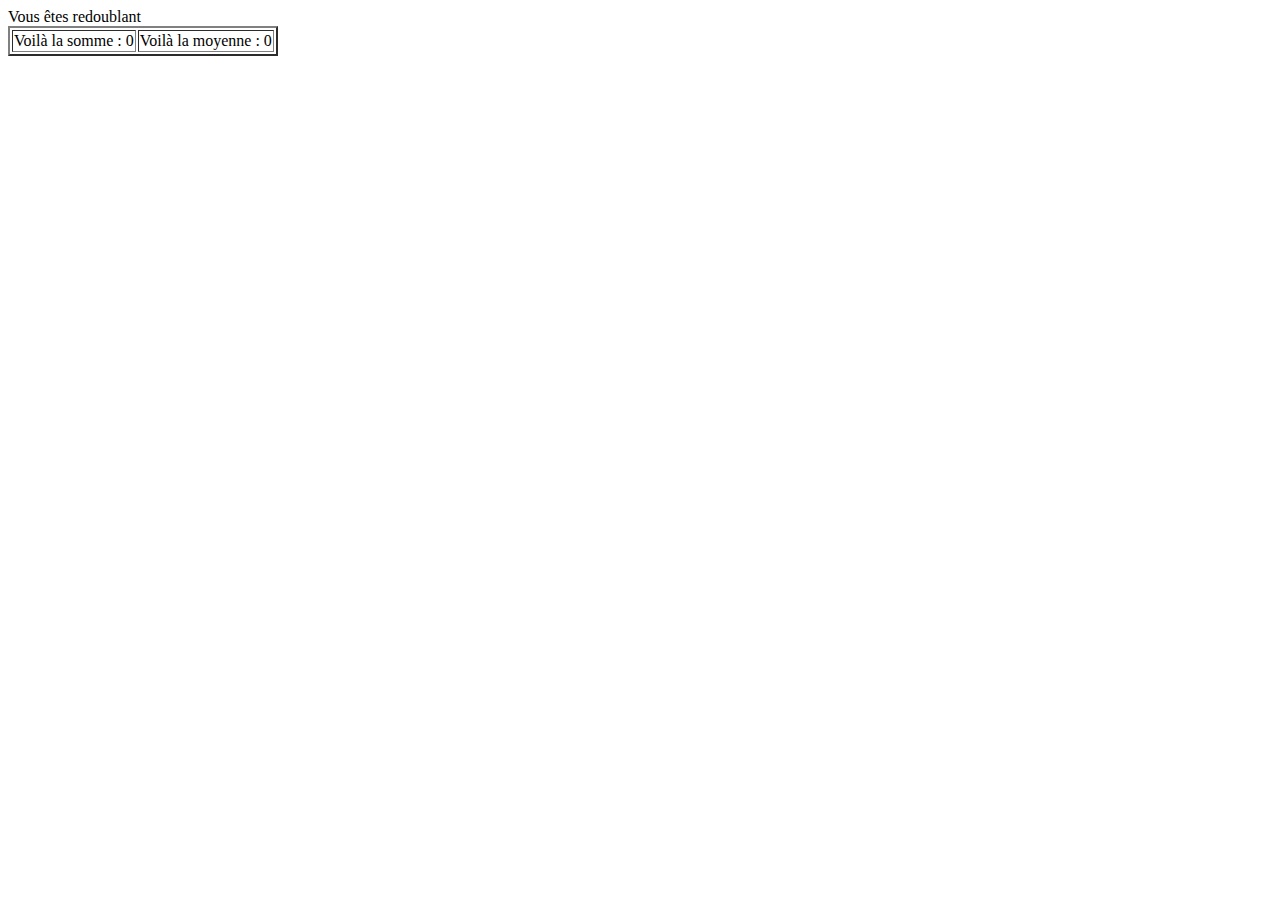
<file: exo1_js.html>
<!DOCTYPE html>
<html>
<head>
	<title>Exercice 1 en JS</title>
</head>
<body>
<script type="text/javascript">
	var note1 = Number(prompt("Donner une première note"));
	var note2 = Number(prompt("Donner une deuxième note"));
	var note3 = Number(prompt("Donner une troisième note"));

	var somme = note1*2+note2*2+note3*3;

	var moyenne = somme / 7;

if (moyenne>=10)
		document.write("Vous êtes admis");
else
		document.write("Vous êtes redoublant");
<!-- Utiliser "doc write" à la place de alert pour afficher le" if" et "else" dans la page -->


	document.write("<table border =2>")
	document.write("<td> Voilà la somme : " + somme +"<br></td>");
	document.write("<td> Voilà la moyenne : " + moyenne + "</td>");
	document.write("</table>")

	
</script>
</body>
</html>
</file>
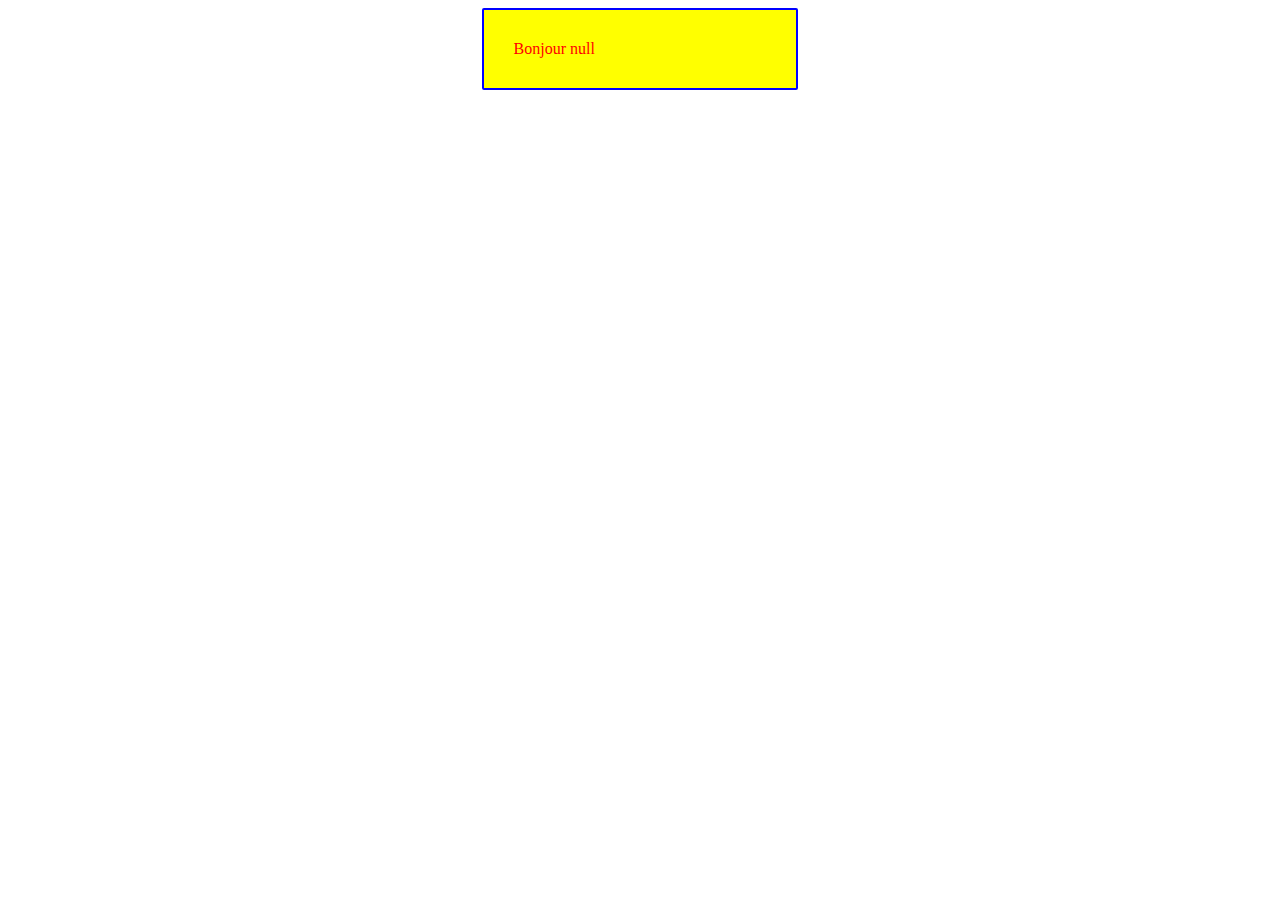
<file: exo2_js.html>
<!DOCTYPE html>
<html>
<head>
	<title>Exercice 2 en JS</title>
	<link rel="stylesheet" type="text/css" href="exo2_js.css">
</head>
<body>
<script type="text/javascript">

	var prenom = prompt("Veuillez saisir votre prénom");
	document.write("<div class=c>")
	document.write("Bonjour "+prenom)
	document.write("</div>")
</script>
</body>
</html>

<!--*********************************************-->
<!--# html: pour mettre les color texte
document.write("<p1> Bonjour </p1>");
document.write("<p2>" + prenom +"</p2>");

#CSS : p1{
	color: red;
	font-size: 46px;
}
p2 {
	color: blue;
	font-size: 46px;
}
-->
<!--*********************************************-->
</file>
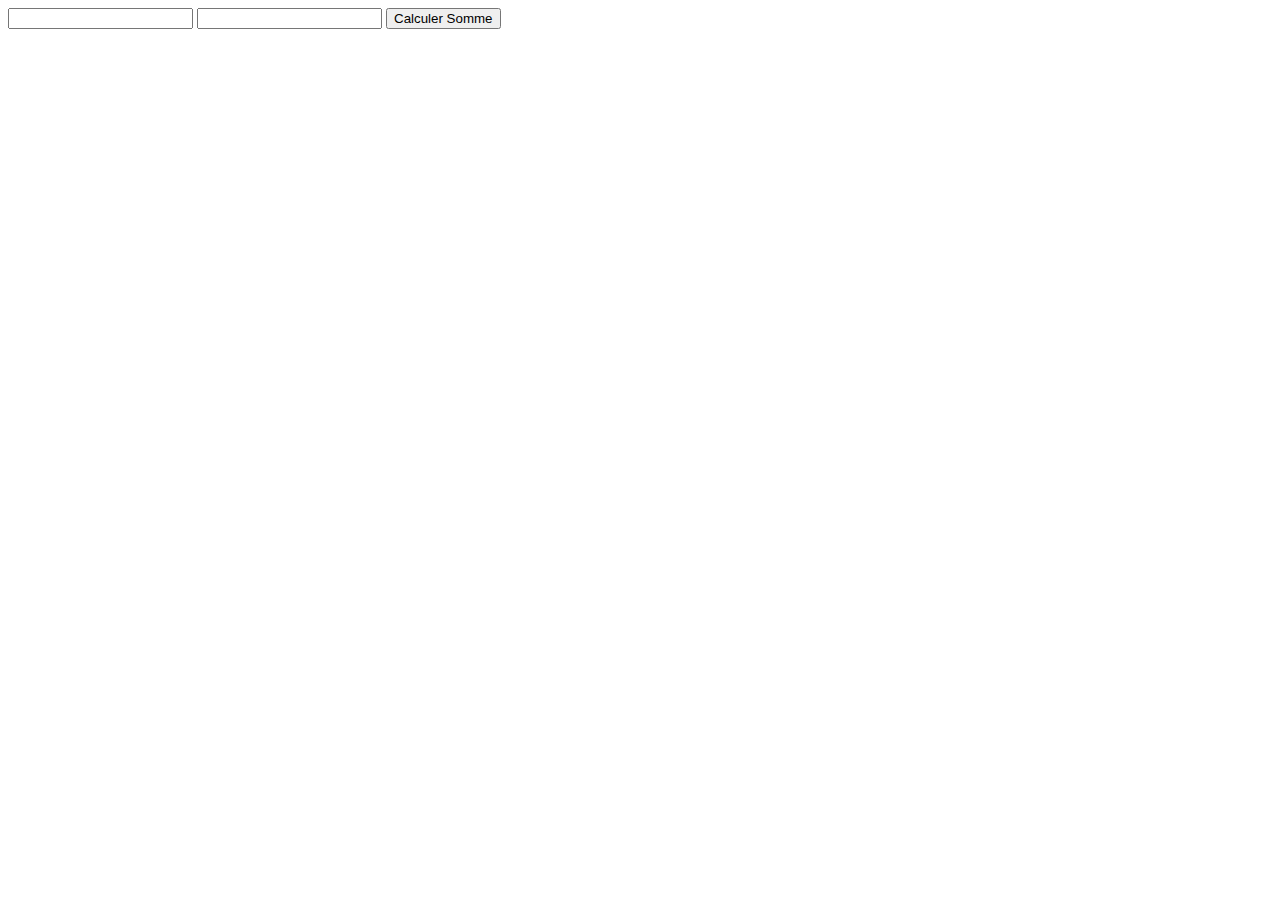
<file: tp2.html>
<!DOCTYPE html>
<html>
<head>
	<meta charset="utf-8">
	<title>Exercice 2</title>
</head>

<body>
<script type="text/javascript">
		function somme() {
			var s = number(document.f1.t1.value) + number(document.f1.t2.value); 
			alert(s);
		}
	</script>

	<form name="f1">
		<input type="number" name="t1">
		<input type="number" name="t2">
		<button name="b1" onclick="somme()"> Calculer Somme</button>
		



	</form>

</body>
</html>
</file>
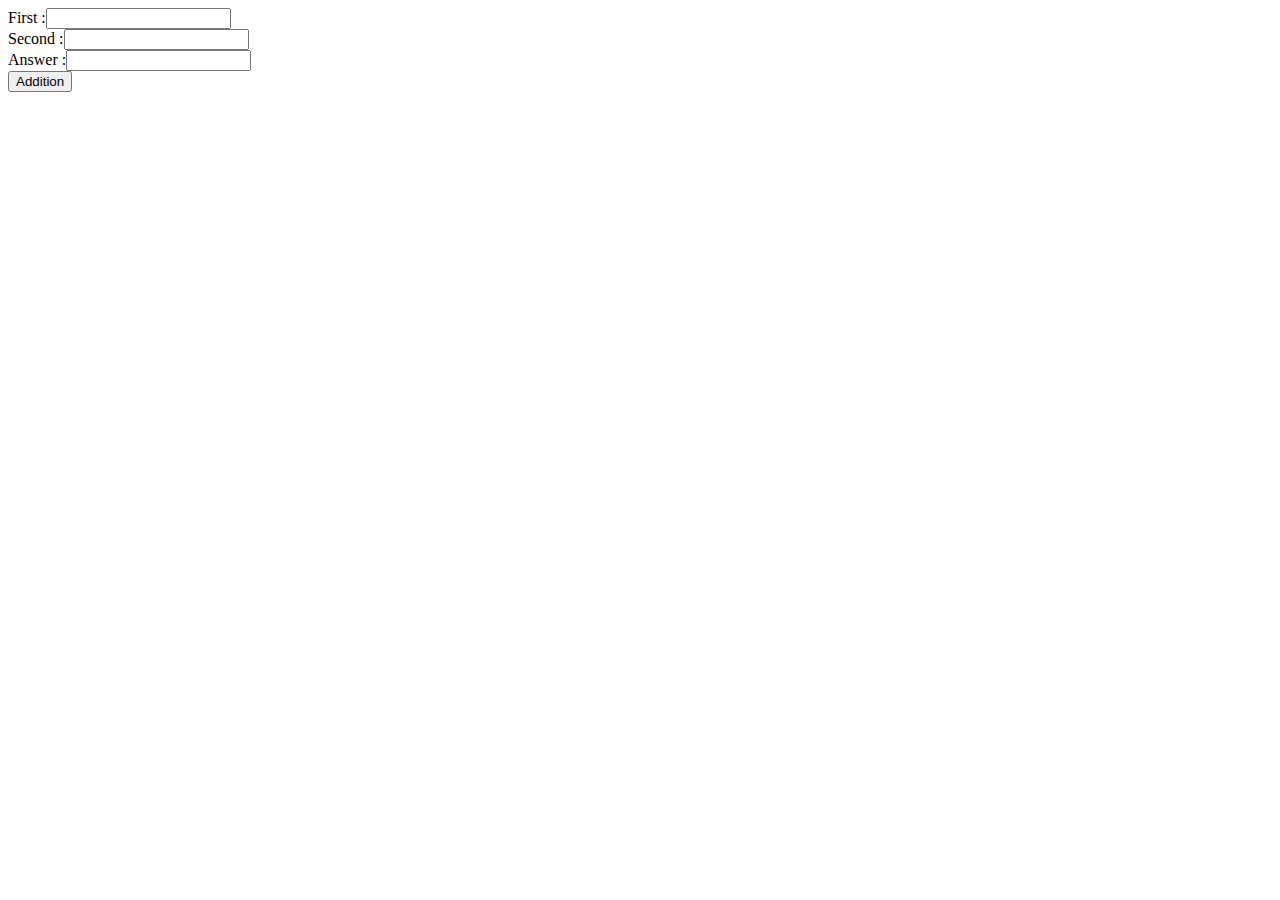
<file: tp7.html>
<!DOCTYPE html>
<html>
<head>
	<meta charset="utf-8">
	<title>Exam</title>
	<script type="text/javascript">
		function calculate(){
			var x= parseInt(document.getElementById("first").value);
			var y= parseInt(document.getElementById("second").value);
			document.getElementById("answer").value=(x+y);
		}
	</script>
</head>


<body>
<form>
	First :<input type="text" name="first" id="first"><br>
	Second :<input type="text" name="second" id="second"><br>
	Answer :<input type="text" name="answer" id="answer"><br>
	<input onClick="calculate()" type="button"  value="Addition">
</form>
</body>
</html>
</file>
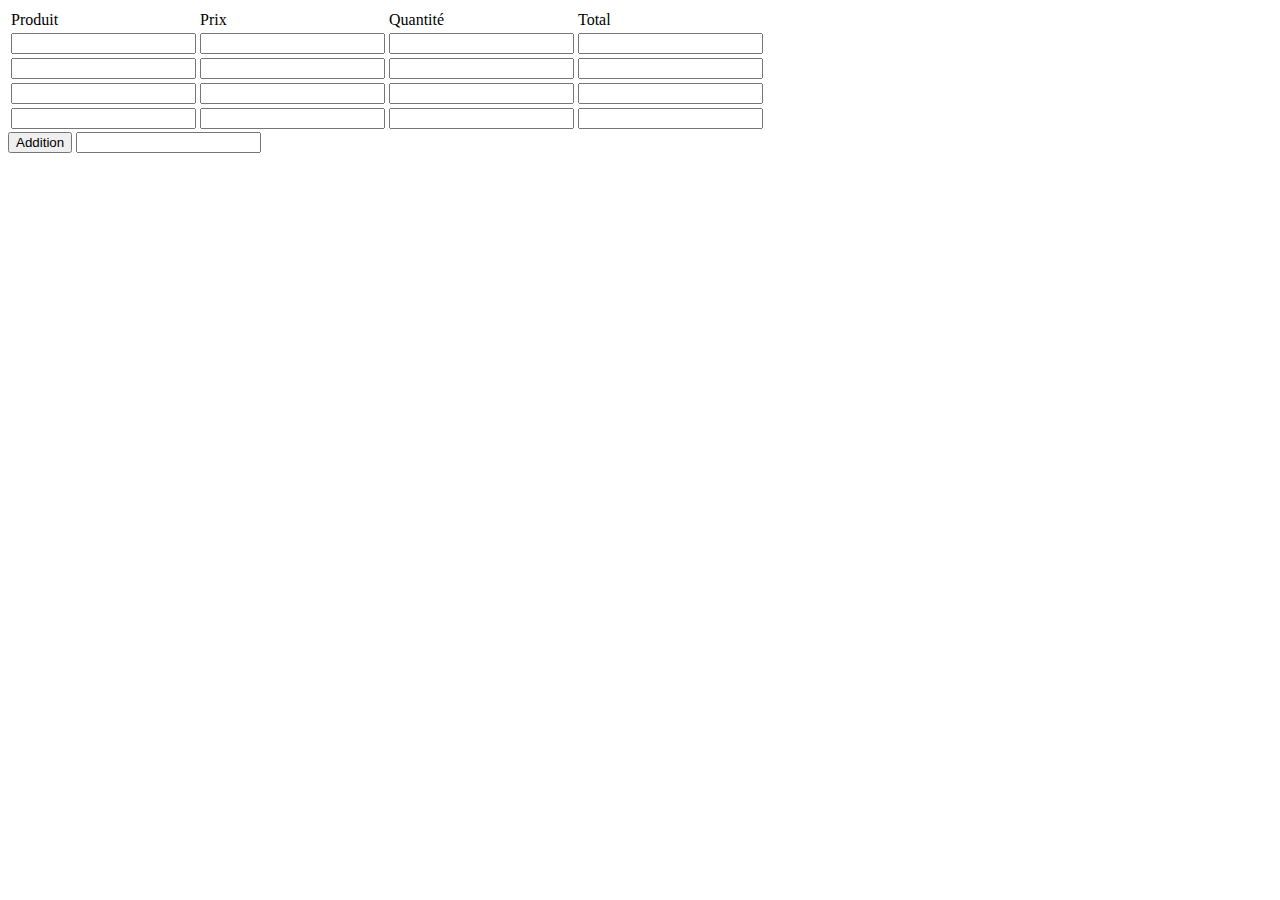
<file: tp8.html>
<!DOCTYPE html>
<html>
<head>
	<meta charset="utf-8">
	<title></title>
<script type="text/javascript">
	function calculate(){
     		var note1= parseInt(document.getElementById("prixl").value);
			var note2= parseInt(document.getElementById("prix2").value);
			var note3= parseInt(document.getElementById("prix3").value);

			var note11= parseInt(document.getElementById("q1").value);
			var note22= parseInt(document.getElementById("q2").value);
			var note33= parseInt(document.getElementById("q3").value);

			document.getElementById("t1").value=(note1*note11);
			document.getElementById("t2").value=(note2*note22);
			document.getElementById("t3").value=(note3*note33);

			document.getElementById("total").value=(note1*note11+note2*note22+note3*note33 + "$");
		}
</script>

</head>
<body>
<form>
	<table>
		<tr>
			<td> Produit </td>
			<td> Prix </td>
			<td> Quantité </td>
			<td> Total </td>
		</tr>

		<tr>
			<td> <input id="p1"type="text" name="p1"></td>
			<td> <input id="prix1"type="text" name="prix1"></td>
			<td><input id="q1"type="text" name="q1"></td>
			<td><input id="t1"type="text" name="t1"></td>
		</tr>

		<tr>
			<td><input id="p2"type="text" name="p2"></td>
			<td><input id="prix2"type="text" name="prix2"></td>
			<td><input id="q2"type="text" name="q2"></td>
			<td><input id="t2"type="text" name="t2"></td>
		</tr>


		<tr>
			<td><input id="p3" type="text" name="p3"></td>
			<td><input id="prix3"type="text" name="prix3"></td>
			<td><input id="q3" type="text" name="q3"></td>
			<td><input id="t3" type="text" name="t3"></td>
		</tr>


		<tr>	
			<td><input id="p4" type="text" name="p4"></td>
			<td><input id="prix4" type="text" name="prix4"></td>
			<td><input id="q4" type="text" name="q4"></td>
			<td><input id="t4" type="text" name="t4"></td>
		</tr>
	</table>

<input onClick="calculate()" type="button" value="Addition">
<input id="total" type="text" name="total">
</form>


</body>
</html>
</file>
<file: exo2_js.css>
.c
{
	color: red;
	border: 2px solid blue;
	background-color: yellow;
	border-radius: 2px;
	width: 20%;
	height:20%;
	padding: 30px;
	margin: auto;
}
</file>
